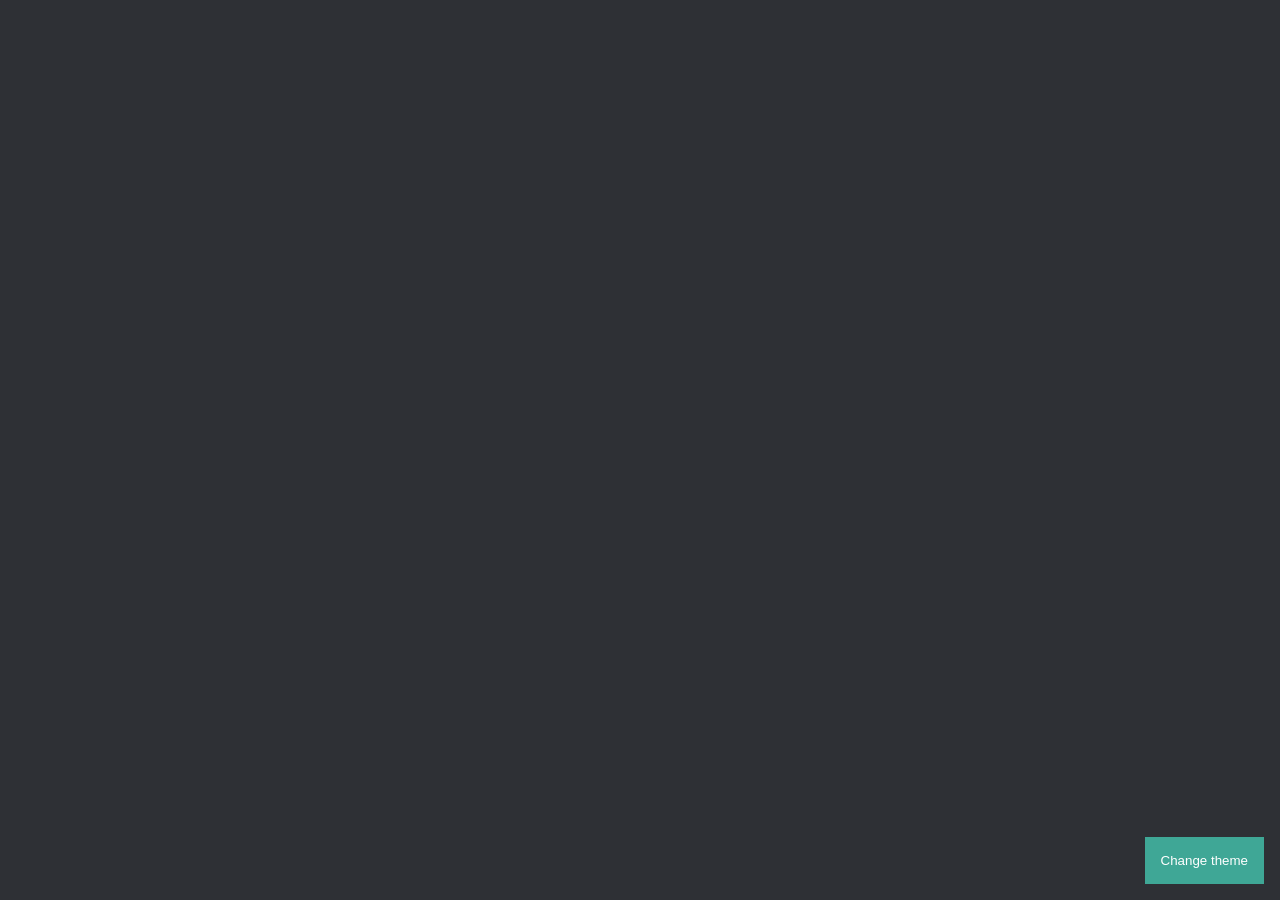
<file: index.html>
<!DOCTYPE html>
<html lang="en">
  <head>
    <meta charset="UTF-8" />
    <meta http-equiv="X-UA-Compatible" content="IE=edge" />
    <meta name="viewport" content="width=device-width, initial-scale=1.0" />
    <link rel="preconnect" href="https://fonts.googleapis.com" />
    <link rel="preconnect" href="https://fonts.gstatic.com" crossorigin />
    <link
      href="https://fonts.googleapis.com/css2?family=Titillium+Web:ital,wght@0,200;0,300;0,400;0,600;0,700;0,900;1,200;1,300;1,400;1,600;1,700&display=swap"
      rel="stylesheet"
    />
    <link rel="stylesheet" href="style.css" />
    <title>Document</title>
  </head>
  <body>
    <div class="container"></div>
    <script src="app.js"></script>
    <script src="drag.js"></script>
    <script src="theme.js"></script>
  </body>
</html>
</file>
<file: style.css>
/* :root {
  --bg-color: #bacddb;
  --item-bg-color: #ffffff;
  --prime-color: #3fa796;
  --secondary-bg-color: #898176;
  --secondary-color: #a03472;
  --item-text-color: #6c7156;
} */

* {
  padding: 0;
  margin: 0;
  box-sizing: border-box;
}

html {
  font-family: "Titillium Web", sans-serif;
}

body {
  background-color: var(--bg-color);
  max-height: 100vh;
  overflow: hidden;
  display: flex;
  flex-direction: column;
}

.container {
  display: flex;
  padding: 0 5rem;
  gap: 1rem;
  overflow: scroll;
  height: 100%;
  min-height: 0;
  padding-top: 1rem;
}

.list {
  display: flex;
  flex-direction: column;
  min-height: 100px;
  width: 20rem;
  min-width: 25rem;
  overflow: visible;
  gap: 0.5rem;
  overflow: scroll;
  padding-bottom: 3rem;
  position: relative;
}

.list h2 {
  font-size: 1.2rem;
  padding-bottom: 1rem;
  margin-bottom: 1rem;
  color: var(--item-text-color);
  text-transform: capitalize;
  position: sticky;
  top: 0;
  background-color: var(--bg-color);
  z-index: 2;
}

.item {
  width: 25rem;
  display: flex;
  flex-direction: column;
  background-color: var(--item-bg-color);
  border-radius: 0.2rem;
  color: var(--item-text-color);
  box-shadow: 0 2px 4px 0 rgb(0 0 0 / 40%);
  cursor: grab;
  padding: 1rem;
  gap: 1rem;
}

.item-title {
  position: relative;
  font-weight: 700;
  z-index: 1;
}

.item-price {
  color: var(--prime-color);
}

.theme-button {
  position: absolute;
  right: 1rem;
  bottom: 1rem;
  padding: 1rem;
  background-color: var(--prime-color);
  border: none;
  color: var(--item-text-color);
  z-index: 9;
}
</file>
